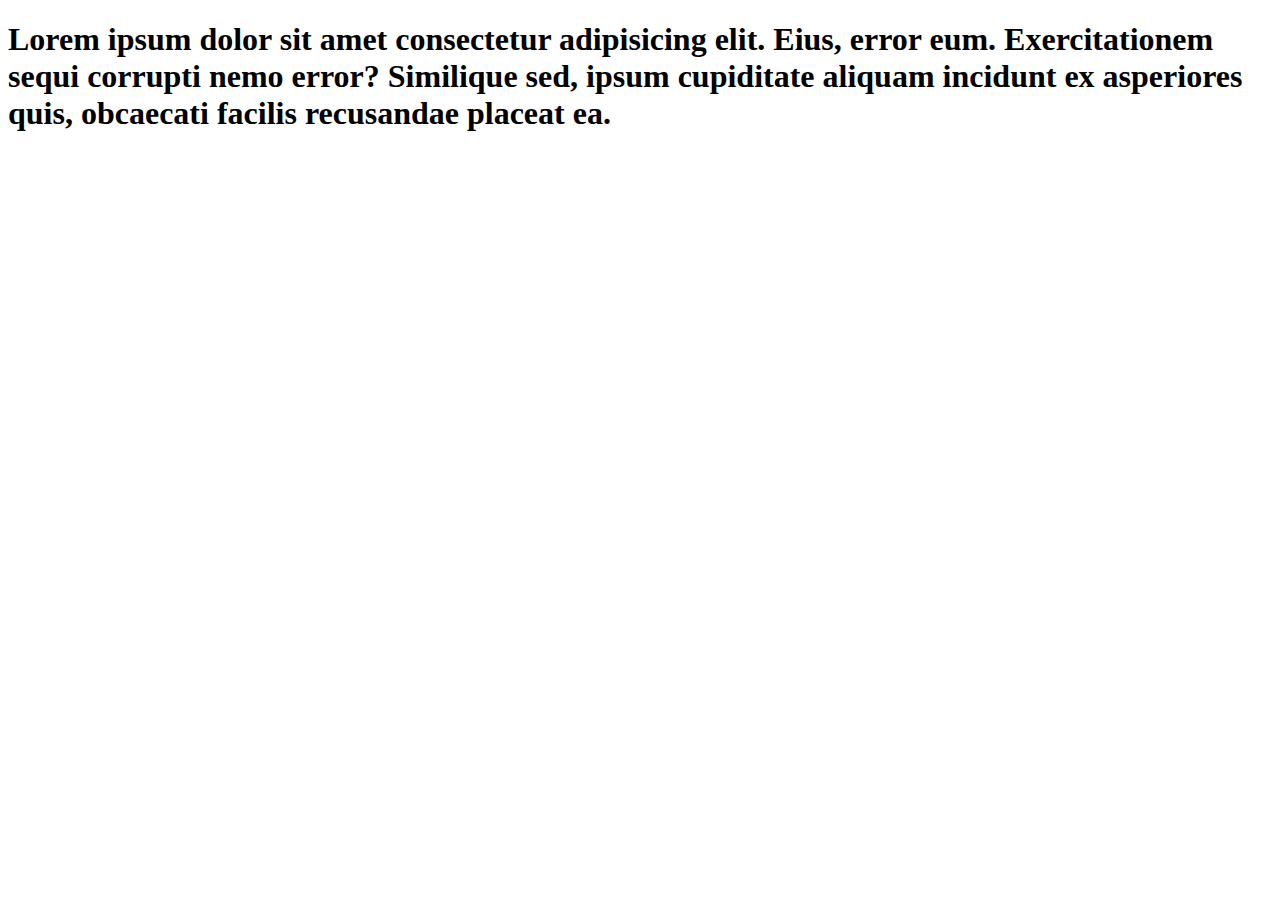
<file: index.html>
<!DOCTYPE html>
<html lang="en">
<head>
    <meta charset="UTF-8">
    <meta name="viewport" content="width=device-width, initial-scale=1.0">
    <title>Document</title>
</head>
<body>
    <h1>Lorem ipsum dolor sit amet consectetur adipisicing elit. Eius, error eum. Exercitationem sequi corrupti nemo error? Similique sed, ipsum cupiditate aliquam incidunt ex asperiores quis, obcaecati facilis recusandae placeat ea.</h1>
</body>
</html>
</file>
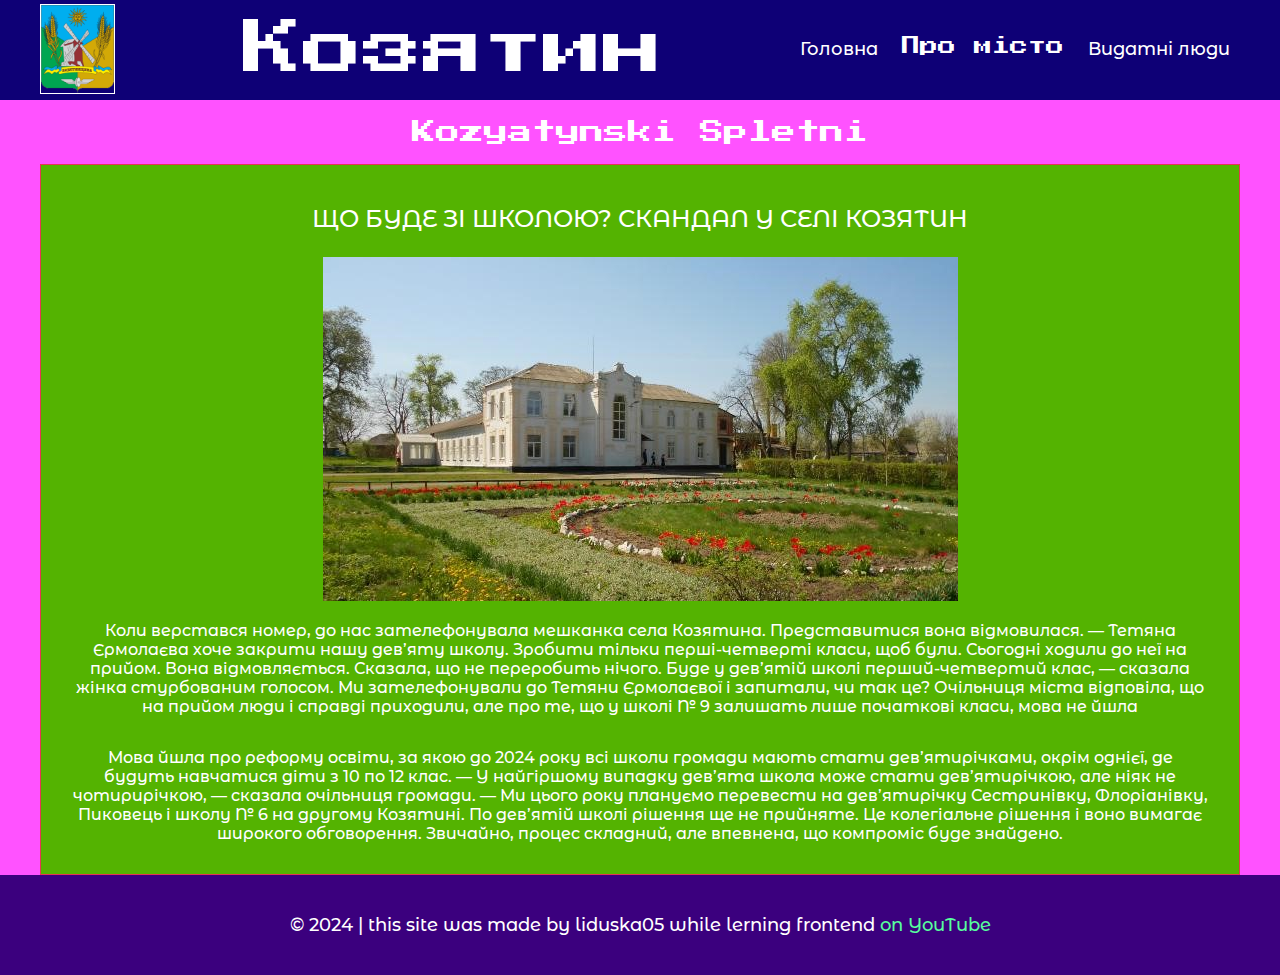
<file: misto.html>
<!DOCTYPE html>
<html lang="en">
<head>
    <meta charset="UTF-8">
    <meta name="viewport" content="width=device-width, initial-scale=1.0">
    <title>Pro Kozlyatyn</title>
    <link rel="preconnect" href="https://fonts.googleapis.com">
    <link rel="preconnect" href="https://fonts.gstatic.com" crossorigin>
    <link href="https://fonts.googleapis.com/css2?family=Montserrat+Alternates:ital,wght@0,100;0,200;0,300;0,400;0,500;0,600;0,700;0,800;0,900;1,100;1,200;1,300;1,400;1,500;1,600;1,700;1,800;1,900&family=Press+Start+2P&display=swap" rel="stylesheet">
    <link rel="stylesheet" href="style.css">
</head>

<body>
    <div class="wrapper">
        <div class="content content-mp">
            <header class="header">
                <div class="container">
                    <div class="header-inner">
                        <img src="img/logo.png" alt="Герб">
                        <div class="name">Козятин</div>       
                        <nav>
                            <ul>
                                <li><a href="index.html">Головна</a></li>
                                <li><a href="misto.html" class="active">Про місто</a></li>
                                <li><a href="people.html">Видатні люди</a></li>
                            </ul>         
                        </nav>  
                    </div>
                </div>
            </header>
            <section class="main">
                <div class="container">
                    <h2>Kozyatynski Spletni</h2>
                    <article>
                        <h3>ЩО БУДЕ ЗІ ШКОЛОЮ?
                            СКАНДАЛ У СЕЛІ КОЗЯТИН</h3>
                        <div class="misto-img">
                            <img src="img/school.jpg" alt="школка">
                        </div>
                        <p>Коли верстався номер, до нас
                            зателефонувала мешканка села
                            Козятина. Представитися вона
                            відмовилася.
                            — Тетяна Єрмолаєва хоче закрити нашу дев’яту школу.
                            Зробити тільки перші-четверті
                            класи, щоб були. Сьогодні ходили до неї на прийом. Вона
                            відмовляється. Сказала, що
                            не переробить нічого. Буде
                            у дев’ятій школі перший-четвертий клас, — сказала жінка
                            стурбованим голосом.
                            Ми зателефонували до Тетяни
                            Єрмолаєвої і запитали, чи так
                            це? Очільниця міста відповіла,
                            що на прийом люди і справді приходили, але про те, що
                            у школі № 9 залишать лише
                            початкові класи, мова не йшла
                        </p>

                        <p>
                            Мова йшла про реформу освіти, за якою до 2024 року всі
                            школи громади мають стати
                            дев’ятирічками, окрім однієї, де будуть навчатися діти з
                            10 по 12 клас.
                            — У найгіршому випадку
                            дев’ята школа може стати
                            дев’ятирічкою, але ніяк не чотирирічкою, — сказала очільниця громади. — Ми цього
                            року плануємо перевести
                            на дев’ятирічку Сестринівку,
                            Флоріанівку, Пиковець і школу № 6 на другому Козятині.
                            По дев’ятій школі рішення ще
                            не прийняте. Це колегіальне рішення і воно вимагає широкого
                            обговорення. Звичайно, процес складний, але впевнена,
                            що компроміс буде знайдено.
                        </p>
                        
                    </article>
                </div>
            </section>
        </div>
        <footer class="footer">
            <div class="container">
                <span>
                    &copy; 2024 | this site was made by liduska05 while lerning frontend <a href="https://www.youtube.com/watch?v=aTO7dU1nNJY">on YouTube</a>
                </span>
            </div>
        </footer>
    </div>
</body>
</html>
</file>
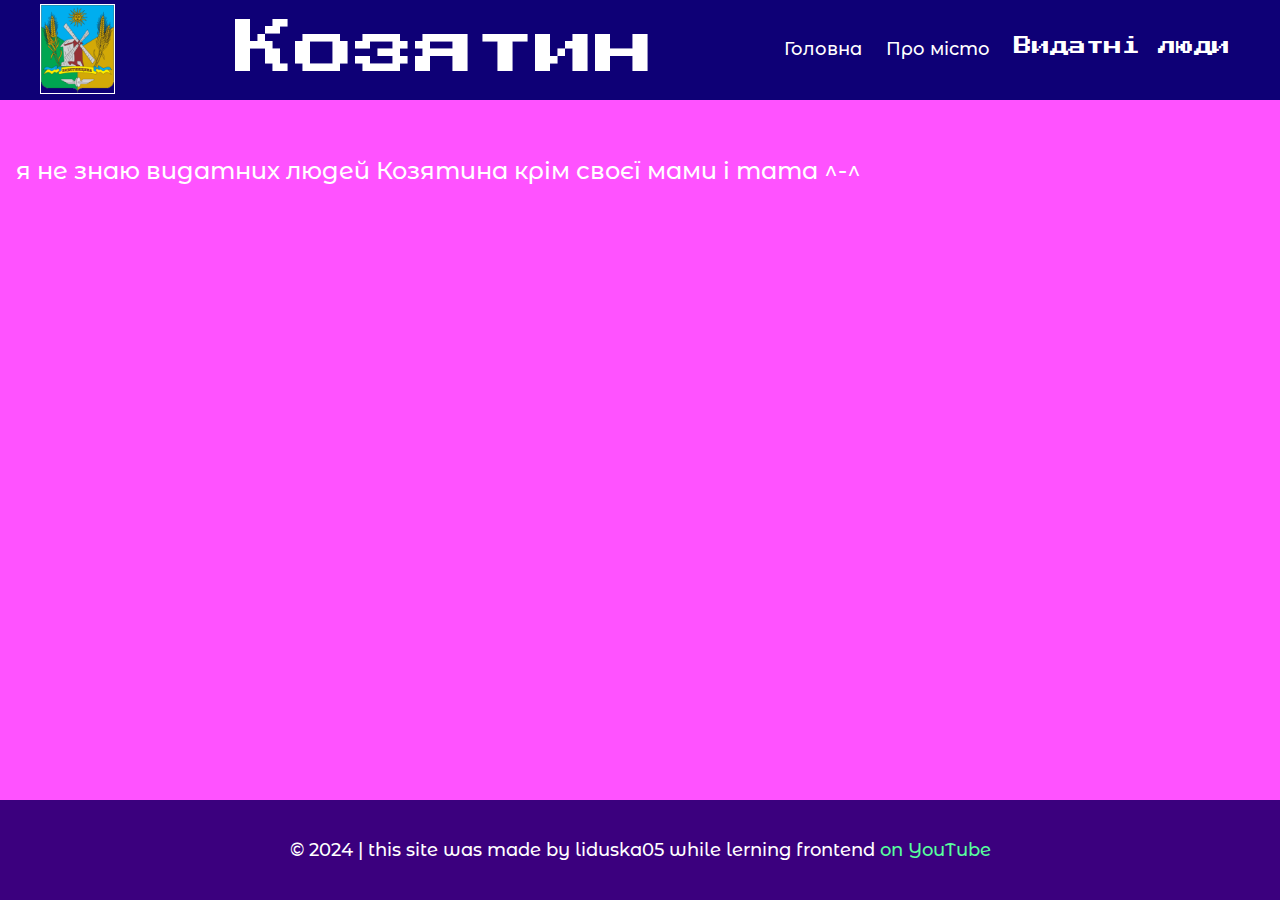
<file: people.html>
<!DOCTYPE html>
<html lang="en">
<head>
    <meta charset="UTF-8">
    <meta name="viewport" content="width=device-width, initial-scale=1.0">
    <title>Cool Dudes</title>
    <link rel="preconnect" href="https://fonts.googleapis.com">
    <link rel="preconnect" href="https://fonts.gstatic.com" crossorigin>
    <link href="https://fonts.googleapis.com/css2?family=Montserrat+Alternates:ital,wght@0,100;0,200;0,300;0,400;0,500;0,600;0,700;0,800;0,900;1,100;1,200;1,300;1,400;1,500;1,600;1,700;1,800;1,900&family=Press+Start+2P&display=swap" rel="stylesheet">
    <link rel="stylesheet" href="style.css">
</head>

<body>
    <div class="wrapper">
        <div class="content content-mp">
            <header class="header">
                <div class="container">
                    <div class="header-inner">
                        <img src="img/logo.png" alt="Герб">
                        <div class="name">Козятин</div>       
                        <nav>
                            <ul>
                                <li><a href="index.html">Головна</a></li>
                                <li><a href="misto.html">Про місто</a></li>
                                <li><a href="people.html" class="active">Видатні люди</a></li>
                            </ul>         
                        </nav>  
                    </div>
                </div>
            </header>
            <section class="main">
                <h6>я не знаю видатних людей Козятина крім своєї мами і тата ^-^</h6>
                
                <div class="special">
                    <img src="img/evil.jpg" alt="evil" id="evil" class="evil">
                    <button id="btn" class="btn">don't touch this button</button>
                    <p id="error" class="error">( but if you wanna know what the real evil is...)</p>
                </div>
               
            </section>
        </div>
        <footer class="footer">
            <div class="container">
                <span>
                    &copy; 2024 | this site was made by liduska05 while lerning frontend <a href="https://www.youtube.com/watch?v=aTO7dU1nNJY">on YouTube</a>
                </span>
            </div>
        </footer>
    </div>

    <script src="index.js"></script>
</body>
</html>
</file>
<file: style.css>
html, body {
    height: 100%;
    margin: 0;
    padding: 0;
}

html {
    box-sizing: border-box;
}

* {
    box-sizing: inherit;
}

a {
    text-decoration: none;
}

ul, li {
    list-style: none;
    padding: 0;
    display: inline;
}

.container {
    max-width: 1220px;
    padding: 0 10px;
    margin: 0 auto;
}

.wrapper {
    display: flex;
    flex-direction: column;
    min-height: 100%;
}
.content {
    flex: 1 0 auto;
    background-image: url(img/bg.jpg);
    background-size: cover;
    background-position: center;
    background-repeat: no-repeat;
}
.header {
    height: 100px;
    color: #fff;
    background-color: rgb(14, 0, 118);
    padding-top: 4px;
}

.header-inner {
    display: flex;
    justify-content: space-between;
    align-items: center;
}

.header-inner img {
    width: 75px;
    border:  1px solid #fff;
}

.name {
    font-family: "Press Start 2P", system-ui;
    font-weight: 400;
    font-size: 60px;
}

li {
    padding: 0 10px;
}

li a {
    color: #fff;
    font-size: 18px;
    font-family: "Montserrat Alternates", sans-serif;
    font-weight: 500;
}

.active {
    font-family: "Press Start 2P", system-ui;
}

.footer {
    flex: 0 0 auto;
    display: flex;
    justify-content: space-around;
    align-items: center;
    height: 100px;
    color: #fff;
    background-color: rgb(59, 0, 126);

}

.footer span {
    text-align: center;
    color: #fff;
    font-size: 18px;
    font-family: "Montserrat Alternates", sans-serif;
    font-weight: 500;
}

.footer span a {
    color: rgb(87, 255, 157);
}

.content.content-mp {
    background-image: none;
    background-color: #ff52ff;
}


h2 {
    color: #fff;
    font-size: 24px;
    font-family: "Press Start 2P", system-ui;
    font-weight: 400;
    text-align: center;
}

h3 {
    color: #fff;
    font-size: 24px;
    font-family: "Montserrat Alternates", sans-serif;
    font-weight: 500;
}

h6 {
    color: #fff;
    font-size: 24px;
    font-family: "Montserrat Alternates", sans-serif;
    font-weight: 500;
    margin-left: 16px;
}

article {
    display: flex;
    justify-content: center;
    flex-direction: column;
    align-items: center;
    text-align: center;
    background-color: rgb(84, 179, 1);
    border: 1px solid rgb(230, 53, 83);
    padding: 15px 30px;
}

p {
    color: #fff;
    font-size: 16px;
    font-family: "Montserrat Alternates", sans-serif;
    font-weight: 500;
}

special {
    display: flex;
}

.evil {
    display: none;
}

.error {
    color: #fff;
    font-size: 12px;
    line-height: 12px;
    font-family: "Montserrat Alternates", sans-serif;
    margin-top: 2px;
    position: absolute;
    top: 790px;
    left: 1580px;
    
}

button {
    position: absolute;
    width: 200px;
    height: 40px;
    background-color: rgb(108, 255, 59);
    border: none;
    border-radius: 10px;
    font-size: 14px;
    font-family: "Montserrat Alternates", sans-serif;
    color: rgb(106, 0, 255);
    top: 750px;
    left: 1600px;
    cursor: pointer;
}
</file>
